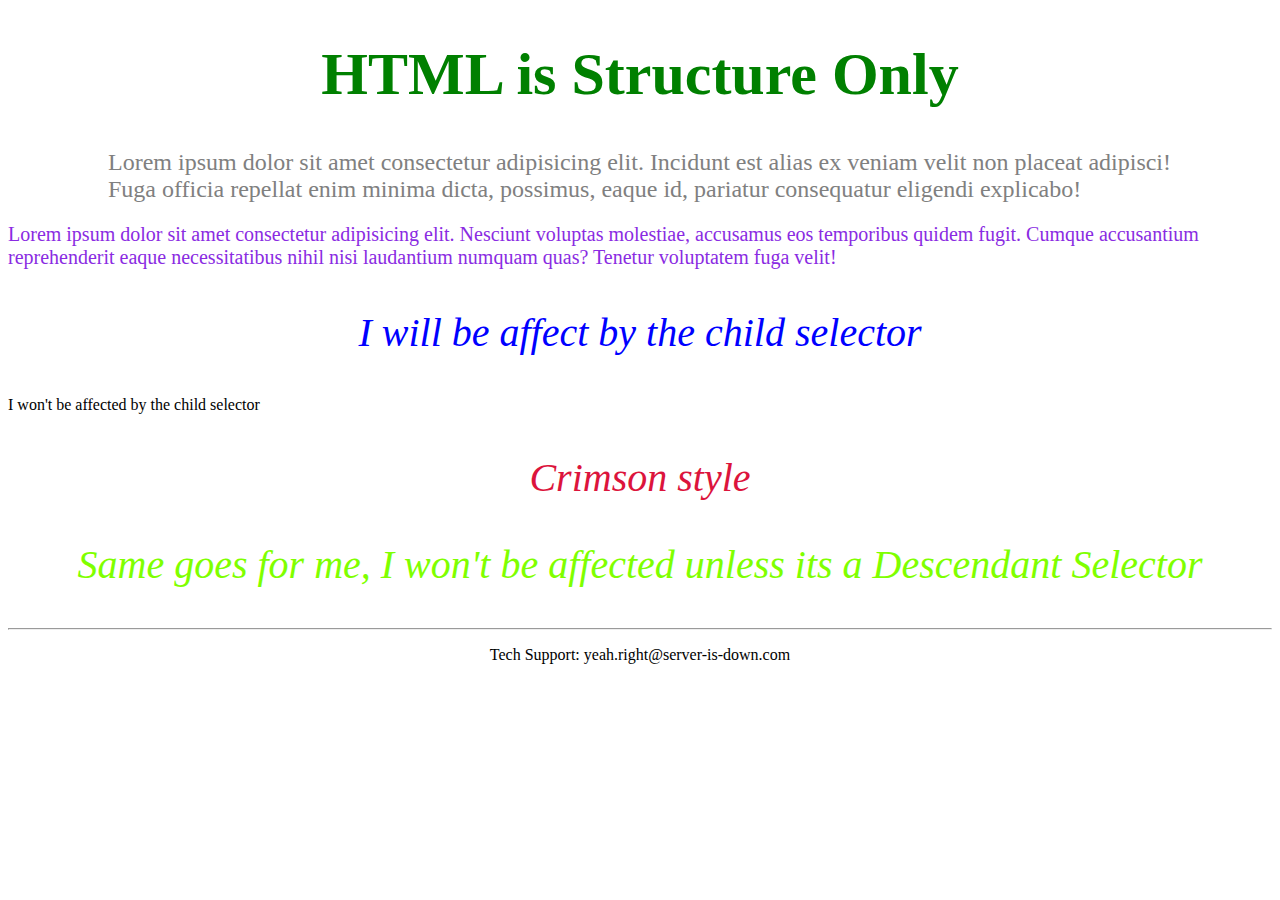
<file: index.html>
<!DOCTYPE html>
<html lang="en">

<head>
    <meta charset="UTF-8">
    <meta name="viewport" content="width=device-width, initial-scale=1.0">
    <title>Coursera</title>
</head>
<style>
    /* Element Selector */
    h1 {
        color: green;
        font-size: 60px;
        text-align: center;
    }

    /* Class Selector */
    .intro {
        margin: 0 100px 0 100px;
        font-size: 1.5em;
        color: grey;
    }

    /* id Selector */
    #footer {
        text-align: center;
    }

    /* Grouping Selectors */
    hr,
    .blue {
        color: blueviolet;
    }

    /* Element with class Selector */
    p.blue {
        font-size: 20px;
    }

    /* Child Selector */
    /* Every p that is a direct child of article */
    article>p {
        color: blue;
        text-align: center;
    }

    /* Descendant Selector */
    /* Every p that is inside of article */
    article p {
        text-align: center;
        font-style: italic;
        font-size: 40px;
    }

    /* Not Limited To Element Selectors */
    /* Every p that is inside an element with class colored */
    .colored p {
        color: chartreuse;
    }

    /* Every element with class="colored" that is a direct
    chile of article element */
    article>.colored {
        color: crimson;
    }

    /* Pseudo-Class Selector */
    
</style>

<body>
    <h1>HTML is Structure Only</h1>
    <p class="intro">Lorem ipsum dolor sit amet consectetur adipisicing elit.
        Incidunt est alias ex veniam velit non placeat adipisci!
        Fuga officia repellat enim minima dicta, possimus, eaque id, pariatur consequatur eligendi explicabo!</p>
    <p class="blue">Lorem ipsum dolor sit amet consectetur adipisicing elit. Nesciunt voluptas molestiae, accusamus eos
        temporibus
        quidem fugit. Cumque accusantium reprehenderit eaque necessitatibus nihil nisi laudantium numquam quas? Tenetur
        voluptatem fuga velit!</p>

    <article>
        <p>I will be affect by the child selector</p>
    </article>
    <p>I won't be affected by the child selector</p>

    <article>
        <p class="colored">Crimson style</p>
        <div class="colored">
            <p>Same goes for me, I won't be affected unless its a Descendant Selector</p>
        </div>
    </article>

    <footer>
        <hr>
        <p id="footer" onclick="alert('EMAILING US IS USELESS');">Tech Support:
            yeah.right@server-is-down.com</p>
    </footer>


</body>

</html>
</file>
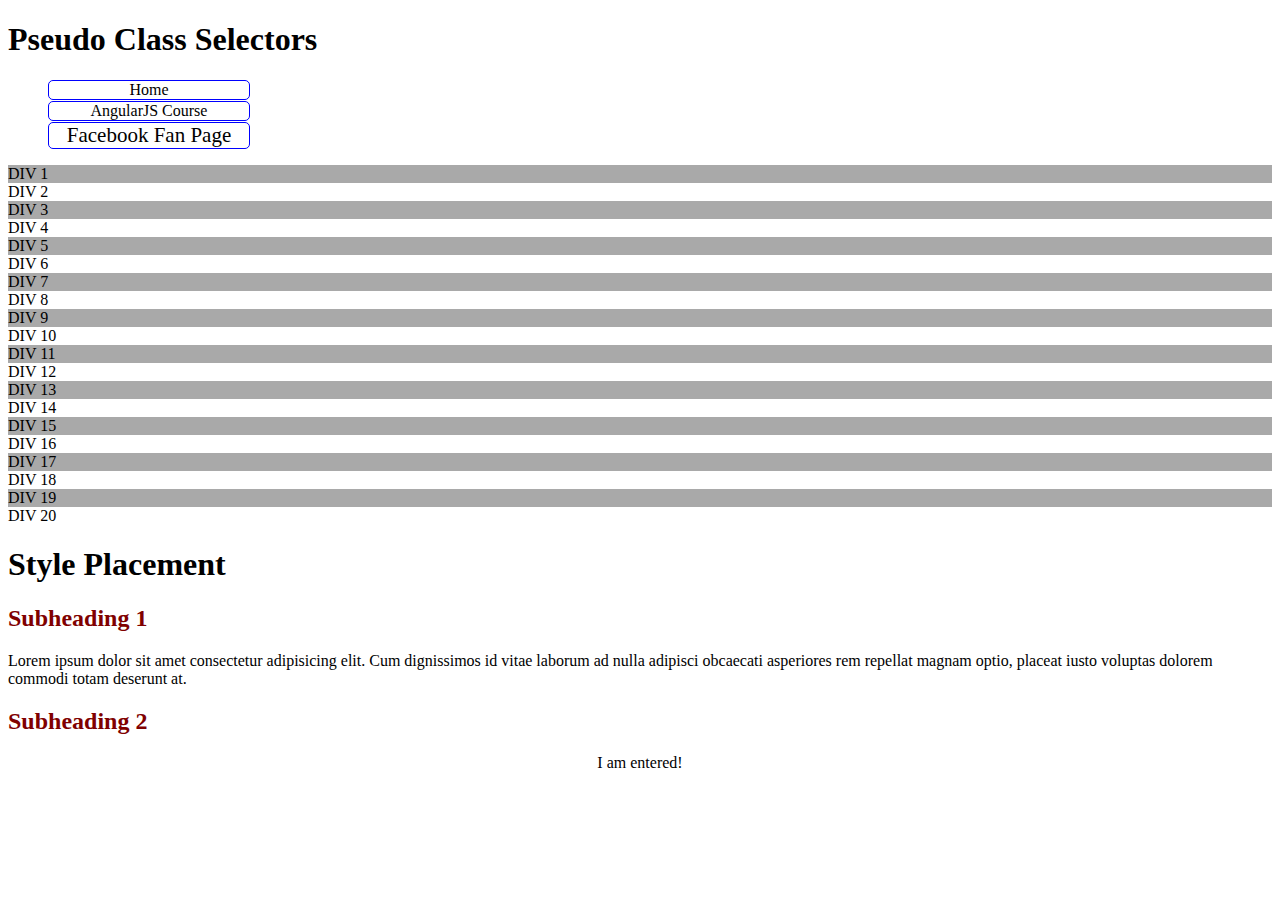
<file: pseudo_class.html>
<!DOCTYPE html>
<html lang="en">

<head>
    <meta charset="UTF-8">
    <meta name="viewport" content="width=device-width, initial-scale=1.0">
    <title>Pseudo Class Selectors</title>
    <link rel="stylesheet" href="style.css">
</head>

<style>
    /* External style sheet is the best practice. */
</style>

<body>
    <h1>Pseudo Class Selectors</h1>

    <header>
        <ul>
            <li><a href="#">Home</a></li>
            <li><a href="#">AngularJS Course</a></li>
            <li><a href="#">Facebook Fan Page</a></li>
        </ul>
    </header>

    <section>
        <div>DIV 1</div>
        <div>DIV 2</div>
        <div>DIV 3</div>
        <div>DIV 4</div>
        <div>DIV 5</div>
        <div>DIV 6</div>
        <div>DIV 7</div>
        <div>DIV 8</div>
        <div>DIV 9</div>
        <div>DIV 10</div>
        <div>DIV 11</div>
        <div>DIV 12</div>
        <div>DIV 13</div>
        <div>DIV 14</div>
        <div>DIV 15</div>
        <div>DIV 16</div>
        <div>DIV 17</div>
        <div>DIV 18</div>
        <div>DIV 19</div>
        <div>DIV 20</div>
    </section>

    <h1>Style Placement</h1>
    <h2>Subheading 1</h2>
    <p>Lorem ipsum dolor sit amet consectetur adipisicing elit. Cum dignissimos id vitae laborum ad nulla adipisci
        obcaecati asperiores rem repellat magnam optio, placeat iusto voluptas dolorem commodi totam deserunt at.</p>
    
    <h2>Subheading 2</h2>
    <p style="text-align: center;">I am entered!</p>

</body>

</html>
</file>
<file: style.css>
header li {
    list-style: none;
}

a:link,
a:visited {
    text-decoration: none;
    color: black;
    border: 1px solid blue;
    border-radius: 5px;
    display: block;
    width: 200px;
    text-align: center;
    margin-bottom: 1px;
}

a:hover,
a:active {
    background-color: cornflowerblue;
    color: cornsilk;
}

header li:nth-child(3) {
    font-size: 21px;
}

section div:nth-child(odd) {
    background-color: darkgray;
}

section div:nth-child(even):hover {
    background-color: darkorchid;
    cursor: pointer;
}

h2 {
    color: maroon;
}
</file>
